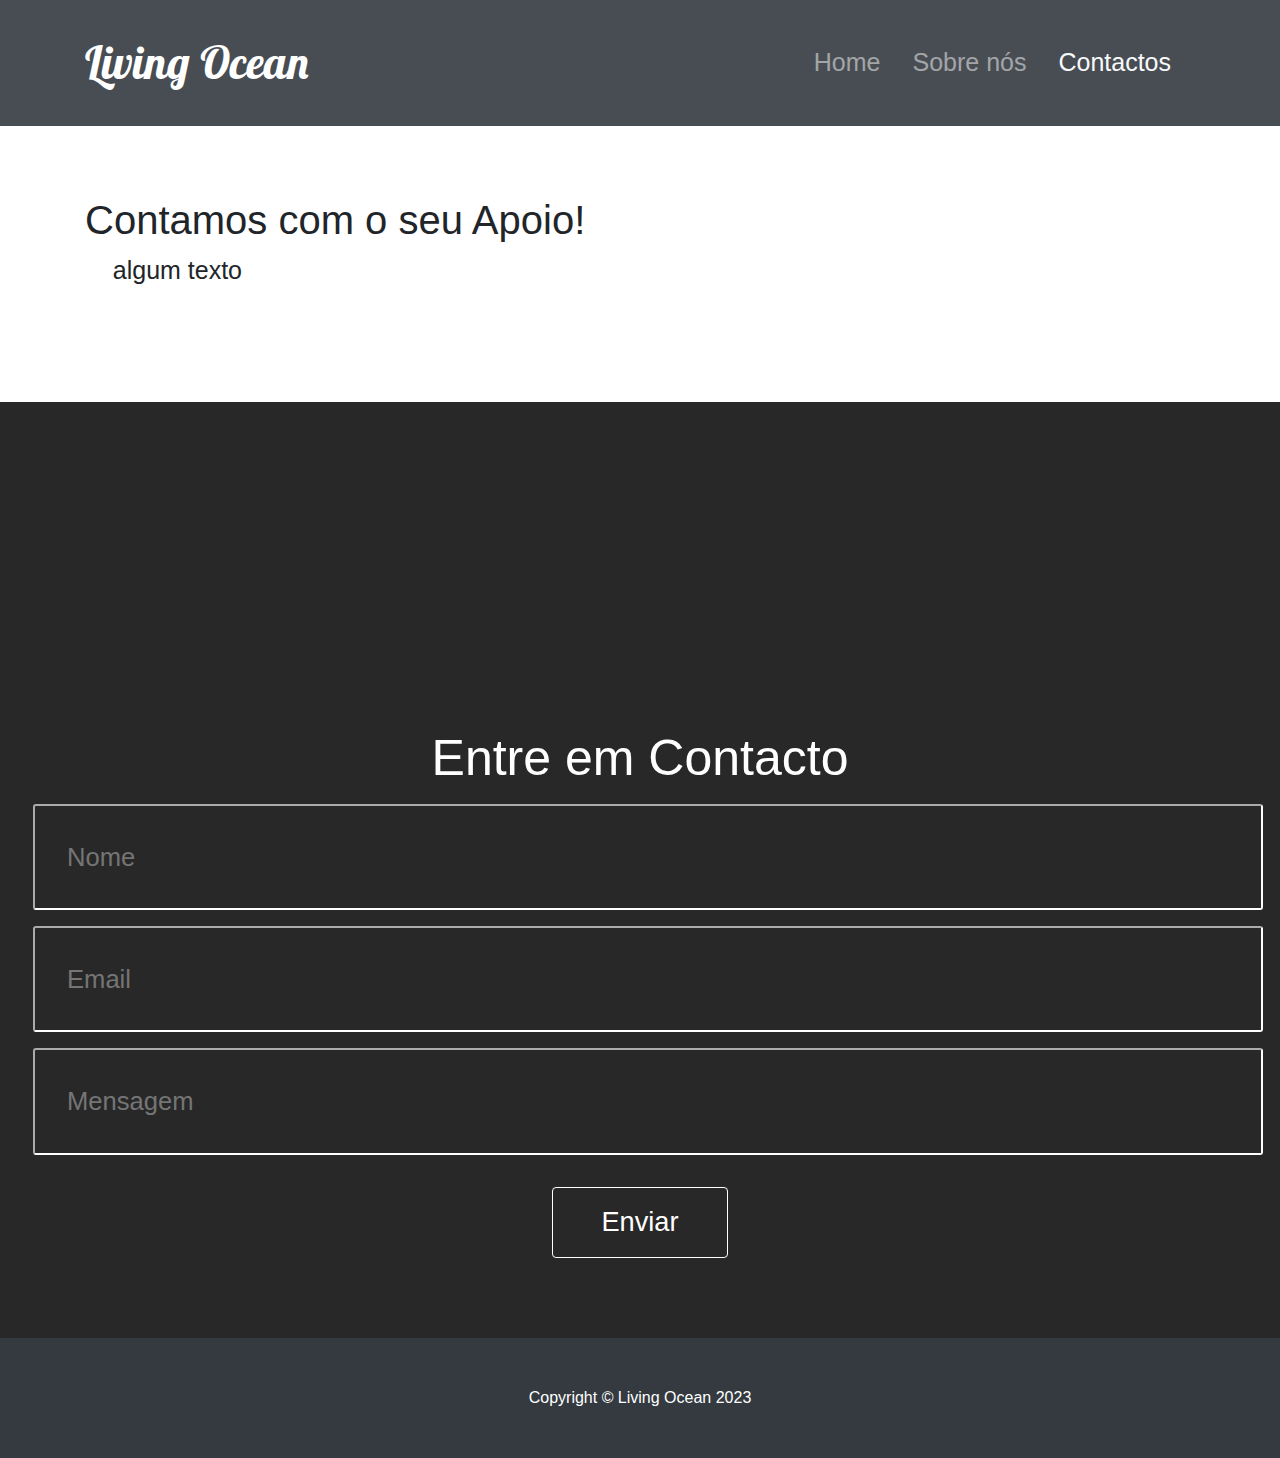
<file: contacts.html>
<!DOCTYPE html>
<html lang="en">
    <head>
        <meta charset="utf-8" />
        <meta name="viewport" content="width=device-width, initial-scale=1, shrink-to-fit=no" />
        <meta name="description" content="" />
        <meta name="author" content="" />
        <title>Living Ocean</title>
        <!-- Favicon-->
        <link rel="icon" type="image/x-icon" href="assets/favicon.ico" />
        <!-- Core theme CSS (includes Bootstrap)-->
        <link rel="preconnect" href="https://fonts.googleapis.com">
        <link rel="preconnect" href="https://fonts.gstatic.com" crossorigin>
        <link href="https://fonts.googleapis.com/css2?family=Lobster" rel="stylesheet">
        <link href="css/styles.css" rel="stylesheet" />
        <link rel="stylesheet" href="https://cdn.jsdelivr.net/npm/bootstrap@4.3.1/dist/css/bootstrap.min.css" integrity="sha384-ggOyR0iXCbMQv3Xipma34MD+dH/1fQ784/j6cY/iJTQUOhcWr7x9JvoRxT2MZw1T" crossorigin="anonymous">
        
    </head>
    <body>
        
        <!-- Responsive navbar-->
        <nav class="navbar fixed-top navbar-expand-lg navbar-dark bg-dark py-4">
            <div class="container">
                <a class="navbar-brand" href="index.html" style= 'font-family:Lobster; font-size: 45px' Lobster>Living Ocean</a>
                <button class="navbar-toggler" type="button" data-bs-toggle="collapse" data-bs-target="#navbarSupportedContent" aria-controls="navbarSupportedContent" aria-expanded="true" aria-label="Toggle navigation"><span class="navbar-toggler-icon"></span></button>
                <div class="collapse navbar-collapse" id="navbarSupportedContent">
                    <ul class="navbar-nav ml-auto mb-3 mb-lg-0 ">
                        <li class="nav-item mr-3"><a class="nav-link" href="index.html" style="font-size: 25px;">Home</a></li>
                        <li class="nav-item mr-3"><a class="nav-link" href="about.html" style="font-size: 25px;">Sobre nós</a></li>
                        <li class="nav-item mr-3"><a class="nav-link" href="contacts.html" id="active" style="font-size: 25px;">Contactos</a></li>
                        
                    </ul>
                </div>
            </div>
            
        </nav>

        <section class="py-5">
            <div class="container my-5">
                <div class="row justify-content-center">
                    <div class="col-lg-12">
                        <h2 style="font-size: 40px; padding-top: 100px;" >Contamos com o seu Apoio!</h2>
                        <p class="lead" style="font-size: 25px">&nbsp;&nbsp;&nbsp;&nbsp;algum texto</p>
                    </div>
                </div>
            </div>
        </section>

        <section class="contact" id="contact">

        
            <div class="row">
        
                <iframe class="map" src="https://www.google.com/maps/embed?pb=!1m18!1m12!1m3!1d3027.8507611437735!2d-8.661681984597447!3d40.63317307934057!2m3!1f0!2f0!3f0!3m2!1i1024!2i768!4f13.1!3m3!1m2!1s0xd23a2aaafda5eb1%3A0xb7479e7acd5edb6e!2sDETI%20-%20Departamento%20de%20Electr%C3%B3nica%2C%20Telecomunica%C3%A7%C3%B5es%20e%20Inform%C3%A1tica!5e0!3m2!1spt-PT!2spt!4v1678636557482!5m2!1spt-PT!2spt" width="600" allowfullscreen="" loading="lazy"></iframe>
        
                <form>
                    <h3>Entre em Contacto</h3>
                    <div class="inputBox">
                        <span class="fas fa-user"></span>
                        <input type="text" placeholder="Nome">
                    </div>
                    <div class="inputBox">
                        <span class="fas fa-envelope"></span>
                        <input type="email" placeholder="Email">
                    </div>
                    <div class="inputBox">
                        <span class="fas fa-envelope"></span>
                        <input type="text" placeholder="Mensagem">
                    </div>
                   
                    <input type="submit" value="Enviar" class="btn">
                </form>
        
            </div>
        
        </section>
                    
        
        <!-- Footer-->
        <footer class="py-5 bg-dark">
            <div class="container"><p class="m-0 text-center text-white">Copyright &copy; Living Ocean 2023</p></div>
        </footer>
    </body>
</html>
</file>
